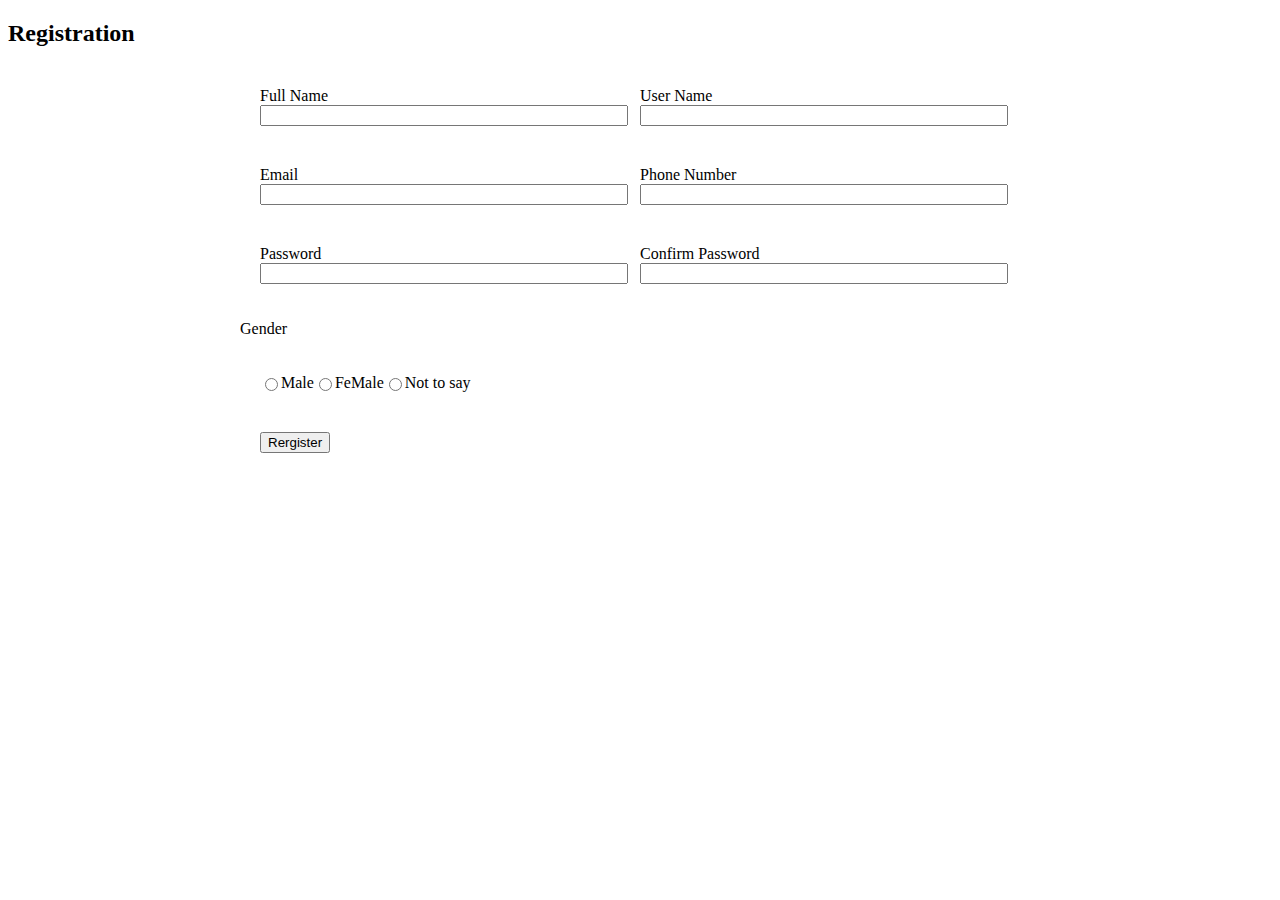
<file: Form/BaiTap/index.html>
<!DOCTYPE html>
<html lang="en">
<head>
    <meta charset="UTF-8">
    <meta http-equiv="X-UA-Compatible" content="IE=edge">
    <meta name="viewport" content="width=device-width, initial-scale=1.0">
    <title>Document</title>
    <link rel="stylesheet" href="style.css">
</head>
<body>
    <h2>Registration</h2>
    <form action="./checkPass.php" method="post">
        <div class="form-row">
            <div class="form-item">
                <label for="">Full Name</label>
                <input type="text">
            </div>
            <div class="form-item">
                <label for="">User Name</label>
                <input type="text" name="name">
            </div>
        </div>
        <div class="form-row">
            <div class="form-item">
                <label for="">Email</label>
                <input type="text" name="email">
            </div>
            <div class="form-item">
                <label for="">Phone Number</label>
                <input type="text">
            </div>
        </div>
        <div class="form-row">
            <div class="form-item">
                <label for="">Password</label>
                <input type="password" name="password">
            </div>
            <div class="form-item">
                <label for="">Confirm Password</label>
                <input type="password" name="Confirm-password">
            </div>
        </div>
        <p>Gender</p>
        <div class="form-row">
            <input type="radio">
            <label for="">Male</label>
            <input type="radio">
            <label for="">FeMale</label>
            <input type="radio">
            <label for="">Not to say</label>
        </div>
        <div class="form-row">
            <button type="submit">Rergister</button>
        </div>
    </form>
</body>
</html>
</file>
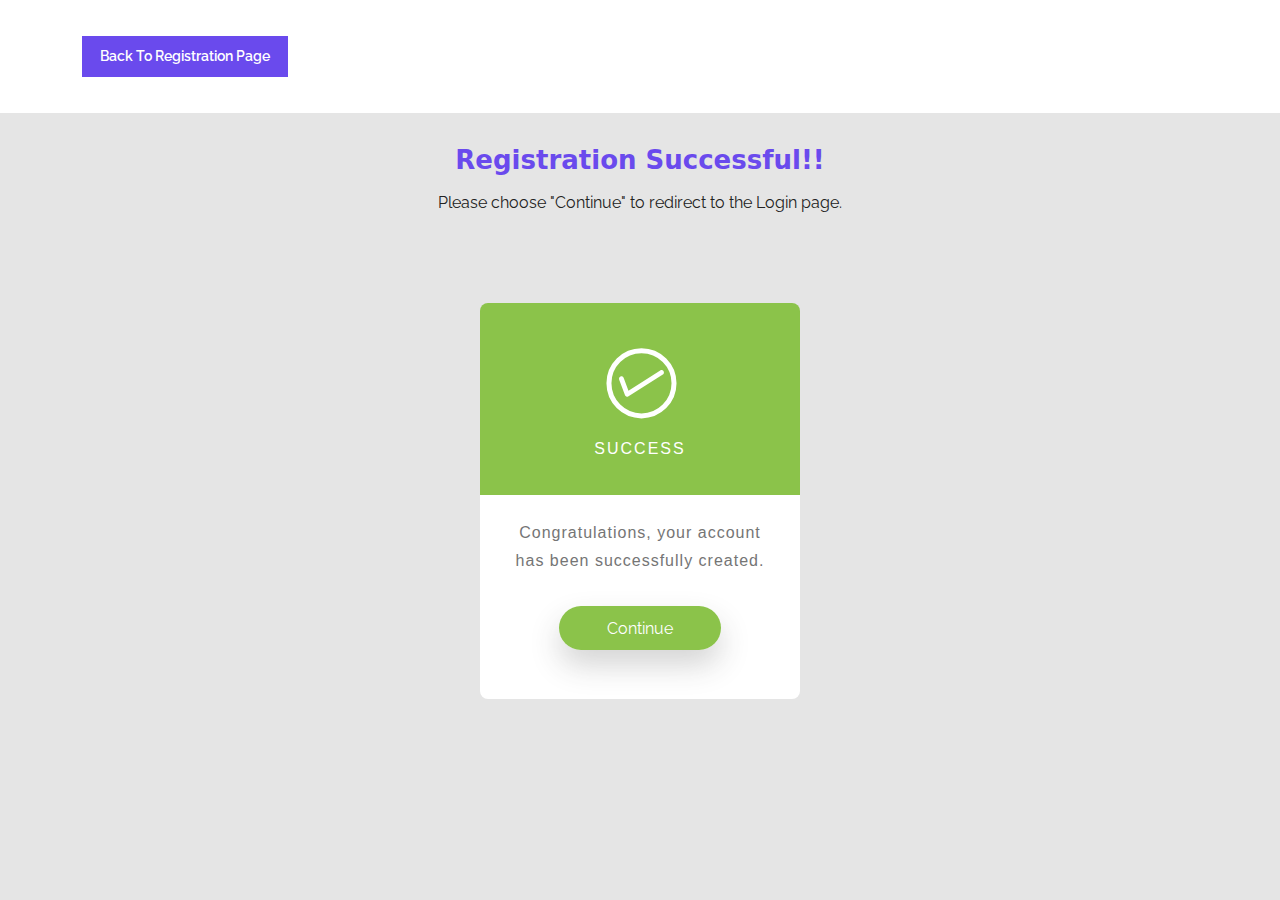
<file: BaiTapTrenLop/password_hash_form/successful_message.html>
<!DOCTYPE html>
<html lang="en">
<head>
    <meta charset="UTF-8" />
    <meta http-equiv="X-UA-Compatible" content="IE=edge,chrome=1"> 
    <meta name="viewport" content="width=device-width, initial-scale=1.0"> 
    <title>Registration Successful</title>

    <meta name="author" content="Codeconvey" />
    <!-- Message Box CSS -->
    <link rel="stylesheet" href="css/style.css">
    <!--Only for demo purpose - no need to add.-->
    <link rel="stylesheet" href="css/demo.css" />
	
</head>
<body>
		
<div class="ScriptTop">
    <div class="rt-container">
        <div class="col-rt-4" id="float-right">
 
            <!-- Ad Here -->
            
        </div>
        <div class="col-rt-2">
            <ul>
                <li><a href="registration.php" title="Back to tutorial page">Back to Registration page</a></li>
            </ul>
        </div>
    </div>
</div>

<header class="ScriptHeader">
    <div class="rt-container">
    	<div class="col-rt-12">
        	<div class="rt-heading">
            	<h1>Registration Successful!!</h1>
                <p>Please choose "Continue" to redirect to the Login page.</p>
            </div>
        </div>
    </div>
</header>

<section>
    <div class="rt-container">
          <div class="col-rt-12">
              <div class="Scriptcontent">
              
<!-- partial:index.partial.html -->
<div id='card' class="animated fadeIn">
  <div id='upper-side'>
    <?xml version="1.0" encoding="utf-8"?>
      <!-- Generator: Adobe Illustrator 17.1.0, SVG Export Plug-In . SVG Version: 6.00 Build 0)  -->
      <!DOCTYPE svg PUBLIC "-//W3C//DTD SVG 1.1//EN" "http://www.w3.org/Graphics/SVG/1.1/DTD/svg11.dtd">
      <svg version="1.1" id="checkmark" xmlns="http://www.w3.org/2000/svg" xmlns:xlink="http://www.w3.org/1999/xlink" x="0px" y="0px" xml:space="preserve">
        <path d="M131.583,92.152l-0.026-0.041c-0.713-1.118-2.197-1.447-3.316-0.734l-31.782,20.257l-4.74-12.65
	c-0.483-1.29-1.882-1.958-3.124-1.493l-0.045,0.017c-1.242,0.465-1.857,1.888-1.374,3.178l5.763,15.382
	c0.131,0.351,0.334,0.65,0.579,0.898c0.028,0.029,0.06,0.052,0.089,0.08c0.08,0.073,0.159,0.147,0.246,0.209
	c0.071,0.051,0.147,0.091,0.222,0.133c0.058,0.033,0.115,0.069,0.175,0.097c0.081,0.037,0.165,0.063,0.249,0.091
	c0.065,0.022,0.128,0.047,0.195,0.063c0.079,0.019,0.159,0.026,0.239,0.037c0.074,0.01,0.147,0.024,0.221,0.027
	c0.097,0.004,0.194-0.006,0.292-0.014c0.055-0.005,0.109-0.003,0.163-0.012c0.323-0.048,0.641-0.16,0.933-0.346l34.305-21.865
	C131.967,94.755,132.296,93.271,131.583,92.152z" />
        <circle fill="none" stroke="#ffffff" stroke-width="5" stroke-miterlimit="10" cx="109.486" cy="104.353" r="32.53" />
      </svg>
      <h3 id='status'>
      Success
    </h3>
  </div>
  <div id='lower-side'>
    <p id='message'>
      Congratulations, your account has been successfully created.
    </p>
    <a href="login_page.php" id="contBtn">Continue</a>
  </div>
</div>
<!-- partial -->
    		
           
    		</div>
		</div>
    </div>
</section>
     


    <!-- Analytics -->

	</body>
</html>
</file>
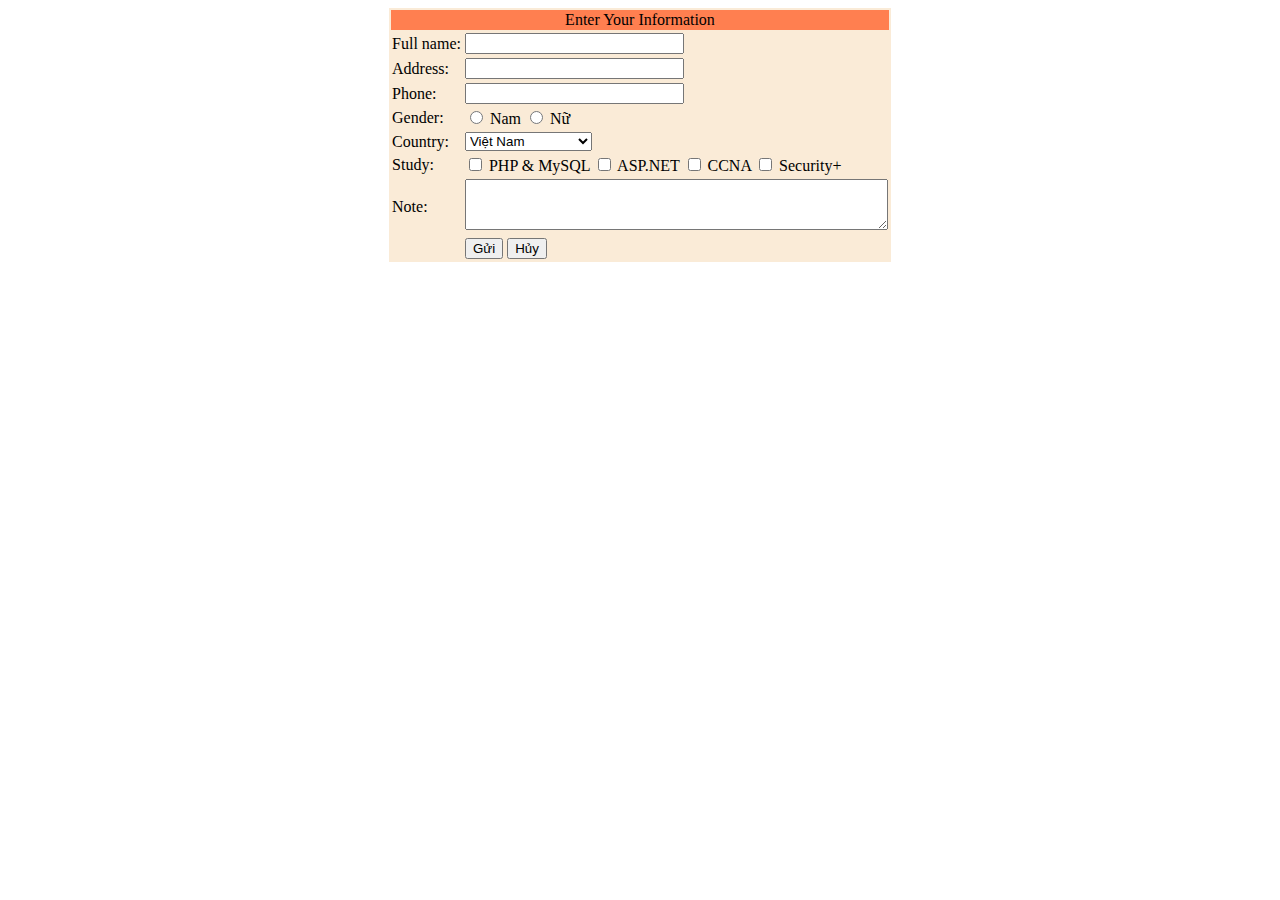
<file: Form/Bai8/form.html>
<!DOCTYPE html>
<html lang="en">

<head>
    <meta charset="UTF-8">
    <meta http-equiv="X-UA-Compatible" content="IE=edge">
    <meta name="viewport" content="width=device-width, initial-scale=1.0">
    <title>Document</title>
</head>
<body>
    <form action="./config.php" method="post">
        <table align="center" bgcolor="#faebd7">
            <tr>
                <td colspan="9" style="text-align:center; background-color: coral;">Enter Your Information</td>
            </tr>
            <tr>
                <td>Full name:</td>
                <td><input style="width: 50%" type="text" name="name"></td>
            </tr>
            <tr>
                <td>Address:</td>
                <td><input type="text" style="width: 50%"  name="address"></td>
            </tr>
            <tr>
                <td>Phone:</td>
                <td><input type="text" style="width: 50%"  name="phone"></td>
            </tr>
            <tr>
                <td>Gender:</td>
                <td>
                    <input type="radio"  name="gender" value="Nam"> Nam
                    <input type="radio"  name="gender" value="Nữ"> Nữ</td>
            </tr>
            <tr>
                <td>Country:</td>
                <td>
                    <select id="cars" name="country" style="width: 30%">
                        <option value="Việt Nam">Việt Nam</option>
                        <option value="Hàn Quốc">Hàn Quốc</option>
                        <option value="Thái Lan">Thái Lan</option>
                        <option value="Nhật Bản">Nhật Bản</option>
                      </select>
            </tr>
            <tr>
                <td>Study:</td>
                <td>
                    <input type="checkbox"  name="PHP" value="PHP & MySQL"> PHP & MySQL
                    <input type="checkbox"  name="ASP" value="ASP.NET"> ASP.NET
                    <input type="checkbox"  name="CCNA" value="CCNA"> CCNA
                    <input type="checkbox"  name="Security" value="Security+"> Security+
                </td>
            </tr>
            <tr>
                <td>Note:</td>
                <td>
                    <textarea name="note" cols="50" rows="3"></textarea>
                </td>
            </tr>
            <tr>
                <td></td>
                <td>
                    <button type="submit" name="send">Gửi</button>
                    <button type="submit" name="cancel">Hủy</button>
                </td>
            </tr>
        </table>
    </form>
    <?php
        
        
    ?>
    
</body>

</html>
</file>
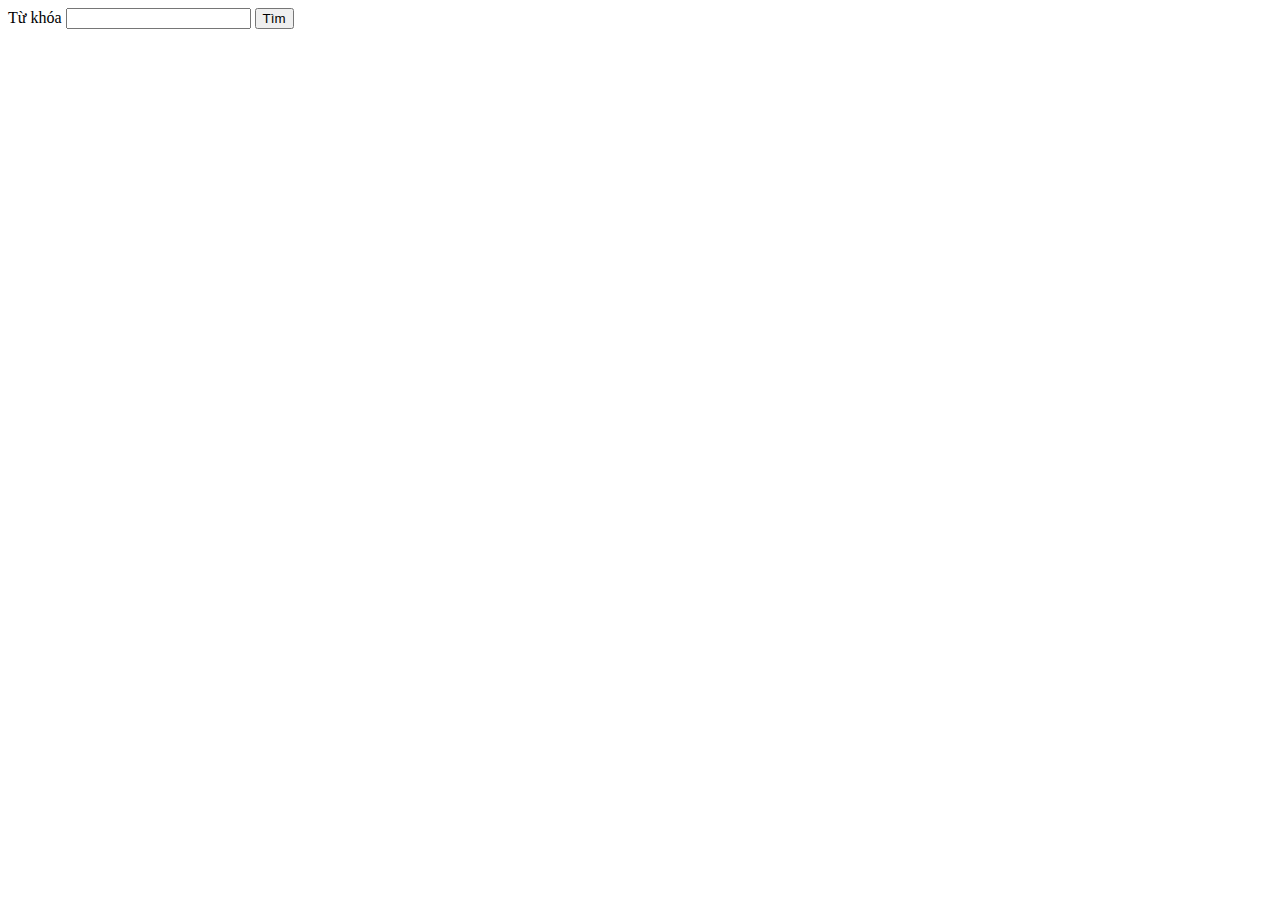
<file: Form/Tim_Sach/timsach.html>
<!DOCTYPE html>
<html lang="en">
<head>
    <meta charset="UTF-8">
    <meta http-equiv="X-UA-Compatible" content="IE=edge">
    <meta name="viewport" content="width=device-width, initial-scale=1.0">
    <title>Document</title>
</head>
<body>
    <form action="xlTimSach.php" method="get">
        <label for="bookSearch">Từ khóa</label>
        <input type="text" name="bookName" id="bookSearch">
        <button type="submit">Tìm</button>
    </form>
</body>
</html>
</file>
<file: Form/BaiTap/style.css>
form{
    width: 800px;
    margin: 0 auto;
}

.form-row{
    display: flex;
    width: 100%;
    padding: 20px;
    box-sizing: border-box;
    justify-content: flex-start;
}
.form-item{
    width: 50%;
    margin-right: 20px;
}
.form-item > label{
    display: block;
}
.form-item > input {
    width: 100%;
}
</file>
<file: BaiTapTrenLop/password_hash_form/css/style.css>
body {
  background: #1488EA;
}

#card {
  position: relative;
  width: 320px;
  display: block;
  margin: 40px auto;
  text-align: center;
  font-family: 'Source Sans Pro', sans-serif;
}

#upper-side {
  padding: 2em;
  background-color: #8BC34A;
  display: block;
  color: #fff;
  border-top-right-radius: 8px;
  border-top-left-radius: 8px;
}

#checkmark {
  font-weight: lighter;
  fill: #fff;
  margin: -3.5em auto auto 20px;
}

#status {
  font-weight: lighter;
  text-transform: uppercase;
  letter-spacing: 2px;
  font-size: 1em;
  margin-top: -.2em;
  margin-bottom: 0;
}

#lower-side {
  padding: 2em 2em 5em 2em;
  background: #fff;
  display: block;
  border-bottom-right-radius: 8px;
  border-bottom-left-radius: 8px;
}

#message {
  margin-top: -.5em;
  color: #757575;
  letter-spacing: 1px;
}

#contBtn {
  position: relative;
  top: 1.5em;
  text-decoration: none;
  background: #8bc34a;
  color: #fff;
  margin: auto;
  padding: .8em 3em;
  -webkit-box-shadow: 0px 15px 30px rgba(50, 50, 50, 0.21);
  -moz-box-shadow: 0px 15px 30px rgba(50, 50, 50, 0.21);
  box-shadow: 0px 15px 30px rgba(50, 50, 50, 0.21);
  border-radius: 25px;
  -webkit-transition: all .4s ease;
		-moz-transition: all .4s ease;
		-o-transition: all .4s ease;
		transition: all .4s ease;
}

#contBtn:hover {
  -webkit-box-shadow: 0px 15px 30px rgba(50, 50, 50, 0.41);
  -moz-box-shadow: 0px 15px 30px rgba(50, 50, 50, 0.41);
  box-shadow: 0px 15px 30px rgba(50, 50, 50, 0.41);
  -webkit-transition: all .4s ease;
		-moz-transition: all .4s ease;
		-o-transition: all .4s ease;
		transition: all .4s ease;
}
</file>
<file: BaiTapTrenLop/password_hash_form/css/demo.css>
/* ******************************************************
	Author URI: https://codeconvey.com/
	Demo Purpose Only - May not require to add.
	font-family: "Raleway",sans-serif;
*********************************************************/

@import url('https://fonts.googleapis.com/css?family=Raleway:400,500,600,700,800,900');



html {
  box-sizing: border-box;
}
*, *:before, *:after {
  box-sizing: inherit;
}

article, header, section, aside, details, figcaption, figure, footer, header, hgroup, main, nav, section, summary {
    display: block;
}
body {
    background:#e5e5e5 none repeat scroll 0 0;
    color: #222;
    font-size: 100%;
    line-height: 24px;
    margin: 0;
	padding:0;
	font-family: "Raleway",sans-serif;
}
a{
	font-family: "Raleway",sans-serif;
	text-decoration: none;
	outline: none;
}
a:hover, a:focus {
	color: #373e18;
}
section {
    float: left;
    width: 100%;
	padding-bottom:3em;
}
h2 {
    color: #1a0e0e;
    font-size: 26px;
    font-weight: 700;
    margin: 0;
    line-height: normal;
	text-transform:uppercase;
}
h2 span {
    display: block;
    padding: 0;
    font-size: 18px;
    opacity: 0.7;
    margin-top: 5px;
	text-transform:uppercase;
}

#float-right{
	float:right;	
}

/* ******************************************************
	Script Top
*********************************************************/

.ScriptTop {
    background: #fff none repeat scroll 0 0;
    float: left;
    font-size: 0.69em;
    font-weight: 600;
    line-height: 2.2;
    padding: 12px 0;
    text-transform: uppercase;
    width: 100%;
}

/* To Navigation Style 1*/
.ScriptTop ul {
    margin: 24px 0;
    padding: 0;
    text-align: left;
}
.ScriptTop li{
	list-style:none;	
	display:inline-block;
}
.ScriptTop li a {
    background: #6a4aed none repeat scroll 0 0;
    color: #fff;
    display: inline-block;
    font-size: 14px;
    font-weight: 600;
    padding: 5px 18px;
    text-decoration: none;
    text-transform: capitalize;
}
.ScriptTop li a:hover{
	background:#000;
	color:#fff;
}


/* ******************************************************
	Script Header
*********************************************************/

.ScriptHeader {
    float: left;
    width: 100%;
    padding: 2em 0;
}
.rt-heading {
    margin: 0 auto;
	text-align:center;
}
.Scriptcontent{
	line-height:28px;	
}
.ScriptHeader h1{
	font-family: "brandon-grotesque", "Brandon Grotesque", "Source Sans Pro", "Segoe UI", Frutiger, "Frutiger Linotype", "Dejavu Sans", "Helvetica Neue", Arial, sans-serif;
  text-rendering: optimizeLegibility;
  -webkit-font-smoothing: antialiased;
    color: #6a4aed;
    font-size: 26px;
    font-weight: 700;
    margin: 0;
    line-height: normal;

}
.ScriptHeader h2 {
    color: #312c8f;
    font-size: 20px;
    font-weight: 400;
    margin: 5px 0 0;
    line-height: normal;

}
.ScriptHeader h1 span {
    display: block;
    padding: 0;
    font-size: 22px;
    opacity: 0.7;
    margin-top: 5px;

}
.ScriptHeader span {
    display: block;
    padding: 0;
    font-size: 22px;
    opacity: 0.7;
    margin-top: 5px;
}




/* ******************************************************
	Live Demo
*********************************************************/





/* ******************************************************
	Responsive Grids
*********************************************************/

.rt-container {
	margin: 0 auto;
	padding-left:12px;
	padding-right:12px;
}
.rt-row:before, .rt-row:after {
  display: table;
  line-height: 0;
  content: "";
}

.rt-row:after {
  clear: both;
}
[class^="col-rt-"] {
  box-sizing: border-box;
  -webkit-box-sizing: border-box;
  -moz-box-sizing: border-box;
  -o-box-sizing: border-box;
  -ms-box-sizing: border-box;
  padding: 0 15px;
  min-height: 1px;
  position: relative;
}


@media (min-width: 768px) {
  .rt-container {
    width: 750px;
  }
  [class^="col-rt-"] {
    float: left;
    width: 49.9999999999%;
  }
  .col-rt-6, .col-rt-12 {
    width: 100%;
  }
  
}

@media (min-width: 1200px) {
	.rt-container {
		width: 1170px;
	}
	.col-rt-1 {
		width:16.6%;
	}
	.col-rt-2 {
		width:30.33%;
	}
	.col-rt-3 {
		width:50%;
	}
	.col-rt-4 {
		width: 67.664%;
	}
	.col-rt-5 {
		width: 83.33%;
	}
	

}

@media only screen and (min-width:240px) and (max-width: 768px){
	 .ScriptTop h1, .ScriptTop ul {
		text-align: center;
	}
	.ScriptTop h1{
		margin-top:0;
		margin-bottom:15px;
	}
	.ScriptTop ul{
		 margin-top:12px;		
	}
	
	.ScriptHeader h1,
	.ScriptHeader h2, 
	.scriptnav ul{
		text-align:center;	
	}
	.scriptnav ul{
		 margin-top:12px;		
	}
	#float-right{
		float:none;	
	}
	
}
</file>
